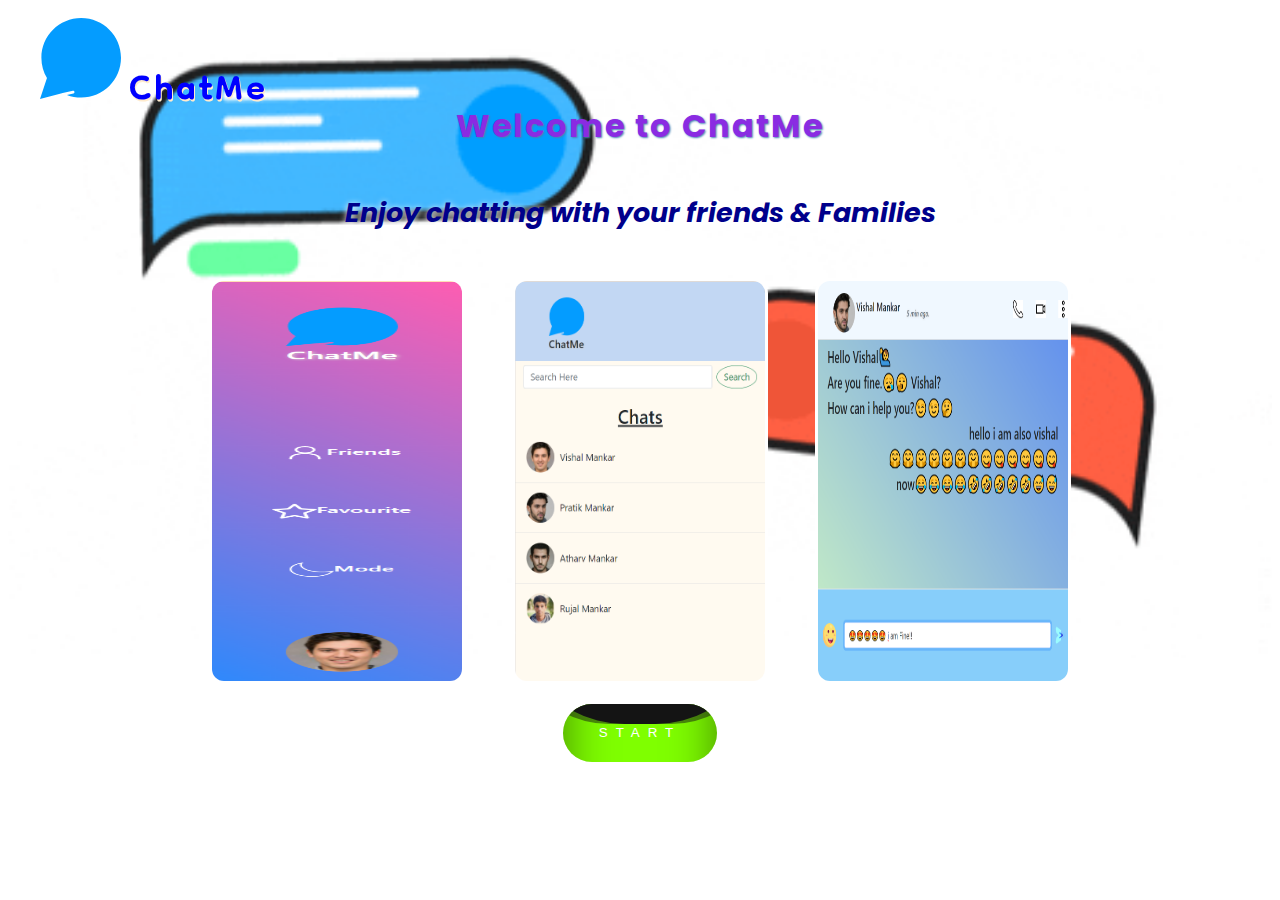
<file: index.html>
<!DOCTYPE html>
<html lang="en">
  <head>
    <!-- Required meta tags -->
    <meta charset="utf-8" />
    <meta name="viewport" content="width=device-width, initial-scale=1" />

    <!-- Bootstrap CSS -->
    <link
      href="https://cdn.jsdelivr.net/npm/bootstrap@5.1.3/dist/css/bootstrap.min.css"
      rel="stylesheet"
      integrity="sha384-1BmE4kWBq78iYhFldvKuhfTAU6auU8tT94WrHftjDbrCEXSU1oBoqyl2QvZ6jIW3"
      crossorigin="anonymous"
    />
    <!-- website title -->
    <title>ChatMe-Online Chatting & Video Calling App</title>

    <!-- favicon -->
    <link
      rel="apple-touch-icon"
      sizes="180x180"
      href="svgs & images/favicon_package_v0.16/apple-touch-icon.png"
    />
    <link
      rel="icon"
      type="image/png"
      sizes="32x32"
      href="svgs & images/favicon_package_v0.16/favicon-32x32.png"
    />
    <link
      rel="icon"
      type="image/png"
      sizes="16x16"
      href="svgs & images/favicon_package_v0.16/favicon-16x16.png"
    />
    <link
      rel="manifest"
      href="svgs & images/favicon_package_v0.16/site.webmanifest"
    />
    <meta name="msapplication-TileColor" content="#da532c" />
    <meta name="theme-color" content="#ffffff" />

    <!-- css style sheet -->
    <link rel="stylesheet" href="startPage.css">
    
  </head>
  <body>
    <div class="page1">
      <div class="mainLogo">
        <img src="svgs & images/chat-svgrepo-com.svg" alt="" id="logo" />
        <label>ChatMe</label>
      </div>
      <div class="heading">
        <h1>Welcome to ChatMe</h1>
        <h3>Enjoy chatting with your friends & Families</h3>
      </div>
      <div class="screenShots">
        <img
          src="svgs & images/Screenshot (11).png"
          alt=""
        />
        <img
          src="svgs & images/Screenshot (10).png"
          alt=""
        />
        <img
          src="svgs & images//Screenshot (12).png"
          alt=""
        />
      </div>
     <a href="chatPage.html" id="startBtn">
        <button id="btn">
      <span>Start</span>
      <div class="liquid"></div>
    </button>
  </a>
    </div>

  
    <!-- Option 1: Bootstrap Bundle with Popper -->
    <script
      src="https://cdn.jsdelivr.net/npm/bootstrap@5.1.3/dist/js/bootstrap.bundle.min.js"
      integrity="sha384-ka7Sk0Gln4gmtz2MlQnikT1wXgYsOg+OMhuP+IlRH9sENBO0LRn5q+8nbTov4+1p"
      crossorigin="anonymous"
    ></script>
  
  </body>
</html>
</file>
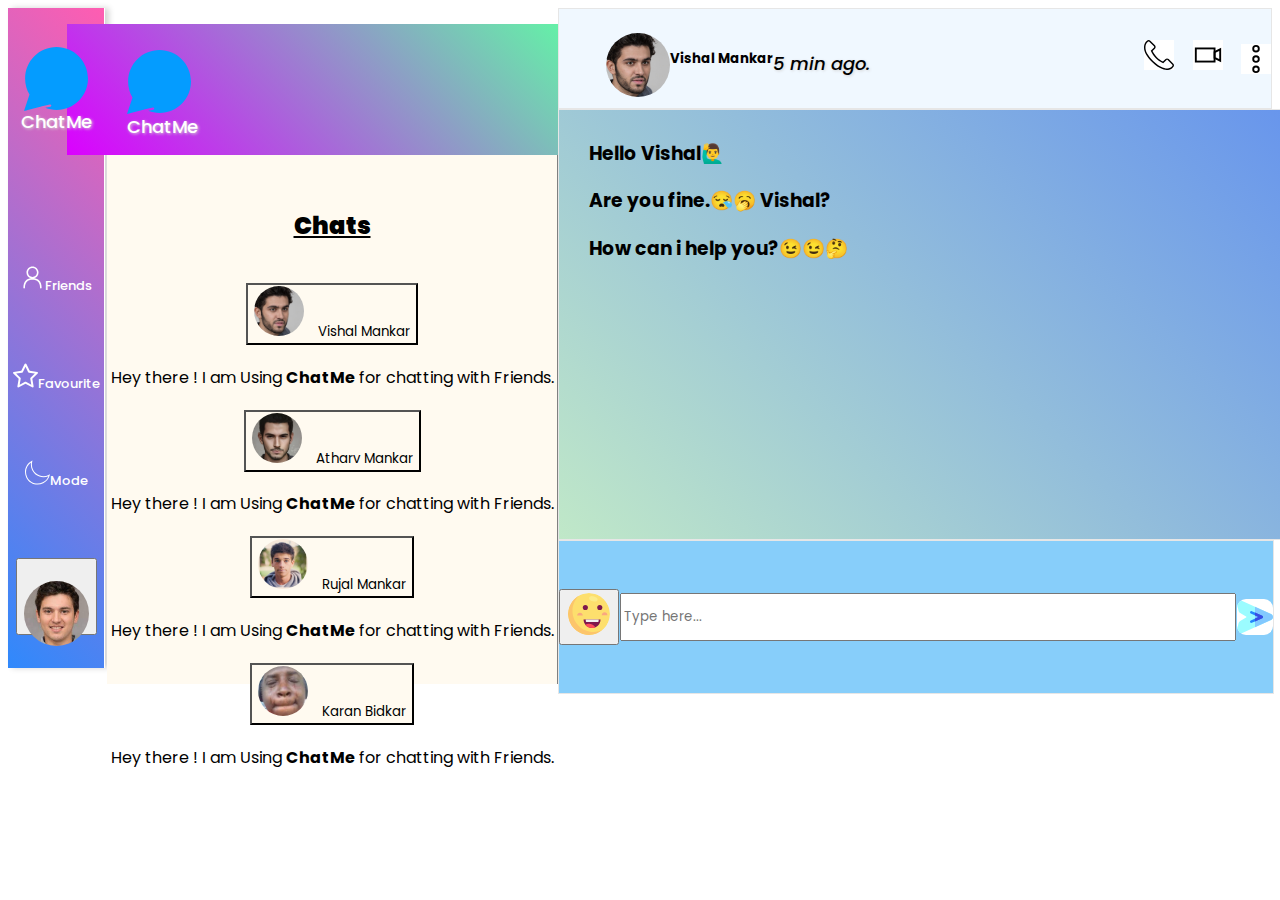
<file: chatPage.html>
<!doctype html>
<html lang="en">
  <head>
    <!-- Required meta tags -->
    <meta charset="utf-8">
    <meta name="viewport" content="width=device-width, initial-scale=1">

    <!-- Bootstrap CSS -->
    <link href="https://cdn.jsdelivr.net/npm/bootstrap@5.1.3/dist/css/bootstrap.min.css" rel="stylesheet" integrity="sha384-1BmE4kWBq78iYhFldvKuhfTAU6auU8tT94WrHftjDbrCEXSU1oBoqyl2QvZ6jIW3" crossorigin="anonymous">

    <title>ChatMe-Let's Chat</title>
    <!-- css file -->
    <link rel="stylesheet" href="chatPage.css">
   <!-- favicon -->
   <link
   rel="apple-touch-icon"
   sizes="180x180"
   href="svgs & images/favicon_package_v0.16/apple-touch-icon.png"
 />
 <link
   rel="icon"
   type="image/png"
   sizes="32x32"
   href="svgs & images/favicon_package_v0.16/favicon-32x32.png"
 />
 <link
   rel="icon"
   type="image/png"
   sizes="16x16"
   href="svgs & images/favicon_package_v0.16/favicon-16x16.png"
 />
 <link
   rel="manifest"
   href="svgs & images/favicon_package_v0.16/site.webmanifest"
 />
  
  
  </head>
  <body class="dark">
      <!-- navbar of chatting app -->
    <div class="chatNav dark">
        <img src="./svgs & images/chat-svgrepo-com.svg" alt="" id="appLogo" >
       <a href="chatPage.html"> <label >ChatMe</label></a>
        <span class="friends"><img src="./svgs & images/person-svgrepo-com.svg" alt="" style="filter: invert(1);" id="click">Friends</span>
        <span class="favourite"><img src="./svgs & images/star-svgrepo-com.svg" alt="" style="filter: invert(1);">Favourite</span>
       <span id="mode"> <img src="./svgs & images/moon-svgrepo-com.svg" alt=""  style="filter: invert(1);">Mode</span>
       <button type="button" class="btn btn-sm btn-$blue-200" data-bs-container="body" data-bs-trigger="focus" data-bs-toggle="popover" data-bs-placement="top" data-bs-content="Hi! I Am A User.">
        <img src="./svgs & images/random user 1.jpg" alt="images" id="userImg">
      </button>
    </div>
      <!-- new added section -->
    <div class="section dark" >
      <ul class="dark">
        <div class="searchBar dark">
          <img
            src="./svgs & images/chat-svgrepo-com.svg"
            alt=""
            id="appLogo"
          />
          <label>ChatMe</label>
        </div>
        <!-- google search box -->
        <form class="d-flex">
          <div class="gcse-search" target="_blank"></div>
        </form>
        
        <h2 style="text-decoration: underline;" ><b>Chats</b></h2>
        <!-- accordion starts -->
        <div class="accordion accordion-flush dark" id="accordionFlushExample">
          <div class="accordion-item">
            <h2 class="accordion-header" id="flush-headingTwo">
              <button
              onclick="user('random user 2.jpg','Vishal Mankar')"
                class="accordion-button collapsed dark"
                type="button"
                data-bs-toggle="collapse"
                data-bs-target="#flush-collapseTwo"
                aria-expanded="false"
                aria-controls="flush-collapseTwo"
              >
                <img
                  src="svgs & images/random user 2.jpg"
                  width="50px"
                  alt="user image"
                  style="border-radius: 50%; margin-right: 10px"
                />
                Vishal Mankar
              </button>
            </h2>
            <div
              id="flush-collapseTwo"
              class="accordion-collapse collapse"
              aria-labelledby="flush-headingTwo"
              data-bs-parent="#accordionFlushExample"
            >
              <div class="accordion-body dark">
                Hey there ! I am Using <b>ChatMe</b> for chatting with Friends.
              </div>
            </div>
          </div>
          <div class="accordion-item">
            <h2 class="accordion-header" id="flush-headingThree">
              <button
              onclick="user('random user 3.jpg','Atharv Mankar')"
                class="accordion-button collapsed dark"
                type="button"
                data-bs-toggle="collapse"
                data-bs-target="#flush-collapseThree"
                aria-expanded="false"
                aria-controls="flush-collapseThree"
              >
                <img
                  src="svgs & images/random user 3.jpg"
                  width="50px"
                  alt="user image"
                  style="border-radius: 50%; margin-right: 10px"
                />
                Atharv Mankar
              </button>
            </h2>
            <div
              id="flush-collapseThree"
              class="accordion-collapse collapse"
              aria-labelledby="flush-headingThree"
              data-bs-parent="#accordionFlushExample"
            >
              <div class="accordion-body dark">
                Hey there ! I am Using <b>ChatMe</b> for chatting with Friends.
              </div>
            </div>
          </div>
          <div class="accordion-item">
            <h2 class="accordion-header" id="flush-headingFour">
              <button
              onclick="user('random user 4.jpg','Rujal Mankar')"
                class="accordion-button collapsed dark"
                type="button"
                data-bs-toggle="collapse"
                data-bs-target="#flush-collapseFour"
                aria-expanded="false"
                aria-controls="flush-collapseFour"
              >
                <img
                  src="svgs & images/random user 4.jpg"
                  width="50px"
                  alt="user image"
                  style="border-radius: 50%; margin-right: 10px"
                />
                Rujal Mankar
              </button>
            </h2>
            <div
              id="flush-collapseFour"
              class="accordion-collapse collapse"
              aria-labelledby="flush-headingFour"
              data-bs-parent="#accordionFlushExample"
            >
              <div class="accordion-body dark">
                Hey there ! I am Using <b>ChatMe</b> for chatting with Friends.
              </div>
            </div>
          </div>
        
          <div class="accordion-item"> 
          <h2 class="accordion-header" id="flush-headingOne">
            <button
            onclick="user('random user 5.jpg','Karan Bidkar')"
              class="accordion-button collapsed dark"
              type="button"
              data-bs-toggle="collapse"
              data-bs-target="#flush-collapseFive"
              aria-expanded="false"
              aria-controls="flush-collapseFive"
            >
              <img
                src="svgs & images/random user 5.jpg"
                width="50px"
                alt="user image"
                style="border-radius: 50%; margin-right: 10px"
              />
              Karan Bidkar
            </button>
          </h2>
          <div
            id="flush-collapseFive"
            class="accordion-collapse collapse"
            aria-labelledby="flush-headingFive"
            data-bs-parent="#accordionFlushExample"
          >
            <div class="accordion-body dark">
              Hey there ! I am Using <b>ChatMe</b> for chatting with Friends.
            </div>
          </div>
        </div>
          <!-- accordion content goes Here -->
        </div>
      </ul>
    </div>
    
    <!-- chatting section added Here -->
    <div class="chatPage" >
      <div class="topSection dark">
         <div class="userInfo">
          <img
          src="svgs & images/random user 2.jpg"
          alt=""
          id="appLogo"
          width="50px"
          style="border-radius: 50px;"
        />
        <h5 class=" mx-2">Vishal Mankar</h5><label class="form-text mx-3"><i>5 min ago.</i></label>
         </div>
        <div class="options">
          <a href='tel:9623058051' target="_blank"> <img src="svgs & images/phone-call-svgrepo-com.svg" alt="" width="30px" class="dark"? style="background: white;": style="background: aliceblue;"></a>
          <a href="https://meet.google.com/getalink?hs=202&authuser=0&illm=1644665838330&hl=en" target="_blank"> <img src="svgs & images/video-call-svgrepo-com.svg" alt="" width="30px" class="dark"? style="background: white;": style="background: aliceblue;"></a>
          <img src="svgs & images/options-svgrepo-com.svg" onclick="options()" width="30px" class="dark"? style="background: white;": style="background: aliceblue;">
        </div>
  
      </div>
      <div class="middleSection dark">
        <h3>Hello  Vishal🙋‍♂️</h3>
        <h3>Are you fine.😪🥱 Vishal?</h3>
        <h3>How can i help you?😉😉🤔</h3>
      </div>
      <div class="bottomSection dark">
        <button type="button" class="btn btn-sm btn-light" data-bs-container="body" data-bs-trigger="focus" data-bs-toggle="popover" data-bs-placement="top" data-bs-content="Press Windows+period( . )Key for emoji">
          <img src="svgs & images/happy-emoji-svgrepo-com.svg" alt=""width="30px" id="emoji" >
        </button>
          <input type="text" class="form-control chatBox" placeholder="Type here..." id="inputTag" onkeydown = "if (event.keyCode == 13)
          document.getElementById('btnId').click()" >
          <img src="svgs & images/send-svgrepo-com.svg" alt="" width="30px" onclick="clearInputTag()"  id="btnId">
      </div>
   </div>


    <!-- Option 1: Bootstrap Bundle with Popper -->
    <script src="https://cdn.jsdelivr.net/npm/bootstrap@5.1.3/dist/js/bootstrap.bundle.min.js" integrity="sha384-ka7Sk0Gln4gmtz2MlQnikT1wXgYsOg+OMhuP+IlRH9sENBO0LRn5q+8nbTov4+1p" crossorigin="anonymous"></script>
   <script src="./chatPage.js"></script>
  
   <script async src="https://cse.google.com/cse.js?cx=f8473d17c0d11821f"></script>

   <!-- this script for popover -->
   <script>
    var popoverTriggerList = [].slice.call(document.querySelectorAll('[data-bs-toggle="popover"]'))
    var popoverList = popoverTriggerList.map(function (popoverTriggerEl) {
      return new bootstrap.Popover(popoverTriggerEl)
    })
    </script>

  </body>
</html>
</file>
<file: startPage.css>
@import url("https://fonts.googleapis.com/css2?family=Dongle&family=Poppins&display=swap");
* {
  font-family: "Poppins", sans-serif;
}
#logo {
  width: 81px;
}

.screenShots {
  display: flex;
  justify-content: space-evenly;
  position: relative;
  bottom: 1pc;
}
.screenShots img {
  width: 250px;
  height: 400px;
  margin: 20px -154px;
  border: 3px solid white;
  border-radius: 15px;
}
.heading {
  text-align: center;
  position: relative;
    bottom: 30px;
}
.heading h1 {
  font-weight: 700;
  text-shadow: 1px 1px 2px steelblue;
  color: blueviolet;
  letter-spacing: 2px;
  margin: 0px;
}
.heading h3 {
  font-style: italic;
  position: relative;
  top: 16px;
  color: darkblue;
  text-shadow: 0px 1px 6px white;
  font-size: 27px;
}
label {
  font-family: "Dongle", sans-serif;
  font-size: 55px;
  margin-left: 4px;
  color: blue;
  text-shadow: 1px 2px 0px blanchedalmond;
  font-weight: bold;
  letter-spacing: 2px;
}

.mainLogo {
  padding-left: 32px;
  padding-top: 10px;
}

/* start button css */
#startBtn {
  text-decoration: none;
}
button {
  position: relative;
  padding: 19px 36px;
  display: block;
  top: -16px;
  margin: auto;
  text-decoration: none;
  text-transform: uppercase;
  overflow: hidden;
  border-radius: 40px;
  border: none;
}

button span {
  position: relative;
  color: #fff;
  font-family: Arial;
  letter-spacing: 8px;
  z-index: 1;
}

button .liquid {
  position: absolute;
  top: -80px;
  left: 0;
  width: 100%;
  height: 200px;
  background: chartreuse;
  box-shadow: inset 0 0 50px rgba(0, 0, 0, 0.5);
  transition: 0.5s;
}

button .liquid::after,
button .liquid::before {
  content: "";
  width: 200%;
  height: 200%;
  position: absolute;
  top: 0;
  left: 50%;
  transform: translate(-50%, -75%);
  background: #fff;
}

button .liquid::before {
  border-radius: 45%;
  background: rgba(20, 20, 20, 1);
  animation: animate 5s linear infinite;
}

button .liquid::after {
  border-radius: 40%;
  background: rgba(20, 20, 20, 0.5);
  animation: animate 10s linear infinite;
}

button:hover .liquid {
  top: -120px;
}

@keyframes animate {
  0% {
    transform: translate(-50%, -75%) rotate(0deg);
  }

  100% {
    transform: translate(-50%, -75%) rotate(360deg);
  }
}

@media screen and (min-width: 370px) {
  .page1 {
    background-image: url("svgs & images/giphy.gif");
    background-repeat: no-repeat;
    background-size: 100%;
    margin: 0px;
    height: 650px;
  }
}
@media screen and (max-width: 369px) {
  .page1 {
    margin: 0px;
    height: 650px;
  }
}
</file>
<file: chatPage.css>
@import url("https://fonts.googleapis.com/css2?family=Poppins&display=swap");
* {
  font-family: "Poppins", sans-serif;
}
.chatNav {
  display: flex;
  flex-direction: column;
  width: 12%;
  align-items: center;
  height: 660px;
  justify-content: space-around;
  box-shadow: 4px 0px 6px lightgrey;
  background: linear-gradient(45deg, #2f89fc 0%, #ff5db1 100%);
  color: white;
  border-right: 1px solid white;
}

.chatNav img {
  width: 25px;
}
.chatNav span {
  font-size: 13px;
  font-weight: 500;
  cursor: pointer;
}
#appLogo {
  width: 64px;
  position: relative;
  top: 6px;
}

.chatNav label {
  display: inline-block;
  position: relative;
  bottom: 64px;
  font-size: 18px;
  font-weight: 500;
  text-shadow: 1px 1px 3px lightgrey;
}

#userImg {
  border-radius: 50%;
  width: 65px;
  position: relative;
  bottom: -20px;
}

/* new section css */

body {
  display: flex;
}
ul {
  background-color: floralwhite;
  padding-left: 0px;
  display: inline-flex;
  flex-direction: column;
  width: 450px;
  height: 660px;
  align-items: center;
  margin-left: 2px;
  border-right: 1px solid gray;
}
.accordion {
  width: 100%;
  height: 20%;
  text-align: center;
}
.accordion-button {
  background-color: floralwhite;
}
#appLogo {
  width: 64px;
  position: relative;
  top: 6px;
}
.chatNav label {
  color: white;
  display: inline-block;
  position: relative;
  bottom: 64px;
  font-size: 18px;
  font-weight: 500;
  text-shadow: 1px 1px 3px lightgrey;
}
.searchBar {
  width: 100%;
  display: flex;
  flex-direction: column;
  margin: 0px 0px 33px 0px;
  padding: 20px;
  padding-left: 60px;
  /* background-color: rgb(13 110 253 / 25%); */
  background: linear-gradient(45deg, #db00ff 0%, #5dffa2 100%);
  color: white;
}

.d-flex {
  position: relative;
  bottom: 26px;
}
label {
  display: inline-block;
  position: relative;
  bottom: -5px;
  font-size: 18px;
  font-weight: 500;
  text-shadow: 1px 1px 3px lightgrey;
}

/* bootstrap changed css */
.accordion-button::after {
  background-image: none;
}
.accordion-button:not(.collapsed)::after {
  background-image: none;
}

/* <!-- custom styles for chat section --> */
.chatPage {
  width: 800px;
  height: 660px;
}
.topSection {
  border: 1px solid #e6e6e6;
  display: flex;
  justify-content: space-between;
  height: 15%;
  align-items: center;
  background-color: aliceblue;
}
.userInfo {
  width: 73%;
  display: flex;
  padding-left: 47px;
  align-items: center;
  justify-content: flex-start;
}
.options {
  display: contents;
}
.middleSection {
  border: 1px solid #e6e6e6;
  width: 100%;
  height: 62%;
  padding: 10px 30px;
  background: linear-gradient(45deg, #c0e8c8 0%, #6492ee 100%);
  overflow-y: auto;
}

.bottomSection {
  border: 1px solid #e6e6e6;
  width: 100%;
  height: 23%;
  display: flex;
  justify-content: space-around;
  align-items: center;
  background-color: lightskyblue;
}
.chatBox {
  width: 38pc;
  height: 42px;
}
#emoji {
  position: relative;
  left: 0px;
  width: 42px;
  padding: 1px;
  border-radius: 30px;
}
#btnId{
  background-color: white;
  border-radius: 9px;
  width: 36px;
}

/* javascript dark mode styles */
.darkMode {
  background: linear-gradient(45deg, #090031 0%, #090031 100%);
  color: white;
}

/* google search */
table.gsc-search-box td.gsc-input {
  padding-right: 12px;
  width: 330px;
}
.gsc-control-cse {
  background-color: #fefff8;
  border: 1px solid #fff;
}
.gsc-input-box {
  border: 1px solid #dfe1e5;
  background: #fff;
  border-radius: 25px;
}

/* profile style */
.list-group-flush {
  border-radius: 0;
  height: 0px;
  position: absolute;
}
.list-group-flush > .list-group-item {
  border-width: 0 0 1px;
  margin: 2px 0px;
  border-radius: 20px;
  color: blue;
}

.card-header {
  padding: 0.5rem 1rem;
  margin-bottom: 0;
  background-color: rgba(0, 0, 0, 0.03);
  border-bottom: 1px solid rgba(0, 0, 0, 0.125);
  color: blue;
}
.card {
  position: relative;
  display: flex;
  flex-direction: column;
  min-width: 0;
  word-wrap: break-word;
  background-color: #fff;
  background-clip: border-box;
  border: 1px solid rgba(0, 0, 0, 0.125);
  border-radius: 14.25rem;
}

/* emoji button */
.btn-secondary {
  color: #fff;
  background: transparent;
  border: none;
}
.btn-secondary:hover {
  color: #fff;
  background: transparent;
  border: none;
  border-radius: 50%;
}
btn-check:focus + .btn-secondary,
.btn-secondary:focus {
  border-color: lightskyblue;
}
</file>
